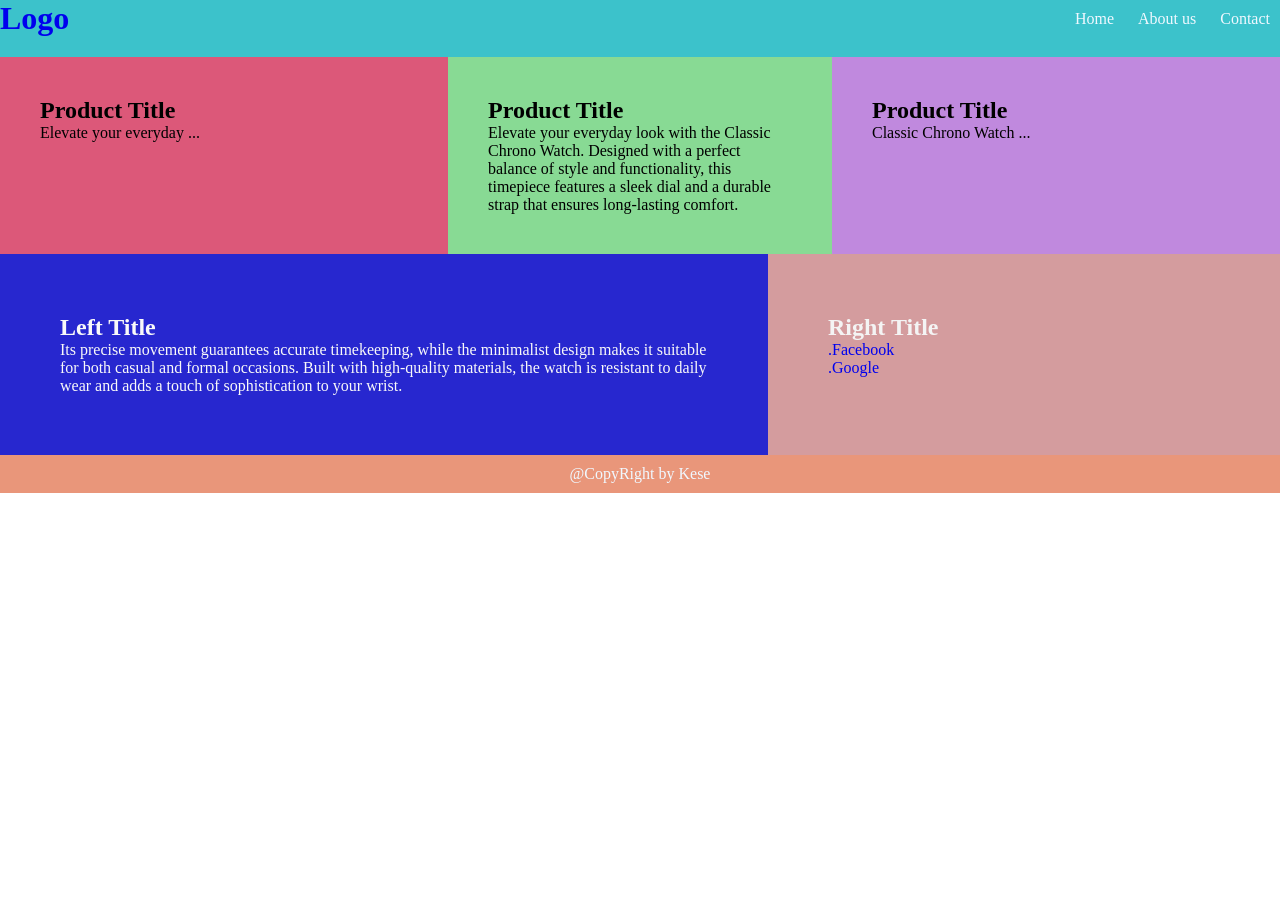
<file: Homework/Homework.html>
<!DOCTYPE html>
<html> 
    <head>
    <meta charset="UTF-8">
    <meta name="viewport" content="width=device-width, initial-scale=1.0">
    <title>Document</title>
    <link rel="stylesheet" href="style.css">
</head>
<header>
    <h1><a href="https://google.com">Logo</a></h1>
    <nav>
    <a href="https://google.com">Home</a>
    <a href="https://google.com">About us</a>
    <a href="https://google.com">Contact</a>
    </nav>
    
</header>

<main id="fst-con">
<div class="left-con">
    <h2>Product Title</h2>
    <p>Elevate your everyday ...</p>
</div>
    <div class="mid-con">
    <h2>Product Title</h2>
    <p>Elevate your everyday look with the Classic Chrono Watch. 
        Designed with a perfect balance of style and functionality, this timepiece features a sleek dial and a durable strap that ensures long-lasting comfort.</p>
</div>

<div class="right-con">
    <h2>Product Title</h2>
    <p>Classic Chrono Watch ...</p>
</div>

</main>

 <main id="sec-con">
<div class="l-con">
    <h2>Left Title</h2>
    <p>Its precise movement guarantees accurate timekeeping, while the minimalist design makes it suitable for both casual and formal occasions.
         Built with high-quality materials, the watch is resistant to daily wear and adds a touch of sophistication to your wrist.</p>
</div>

<div class="r-con">
    <h2>Right Title</h2>
    <a href="https://google.com">.Facebook</a><br>
    <a href="https://google.com">.Google</a>
</div>

</main>

<footer>
    @CopyRight by Kese
</footer>
</html>
</file>
<file: Homework/style.css>
*{
    margin: 0;
    padding: 0;
    box-sizing: border-box;
}

header{
    display: flex;
    justify-content: space-between;
    align-items: center;
    color: rgb(255, 255, 255);
    background-color: rgb(60, 194, 203);
    padding-bottom: 20px;
}
a{
    text-decoration: none;
}
nav a {
  text-decoration: none;
  text-align: right;
  padding: 10px;
  color: aliceblue;
}

#fst-con{
    display: flex;
}

.left-con {
    width: 35%;
    background-color: rgb(220, 88, 121);
    padding: 40px;
    color: rgb(0, 0, 0);
}


.mid-con {
    width: 30%;
    background-color: rgb(136, 218, 148);
    padding: 40px;
    outline: 30cap;
    outline-color: black;
    color: rgb(0, 0, 0);
}

.right-con {
    width: 35%;
    background-color: rgb(192, 137, 222);
    padding: 40px;
    color: rgb(0, 0, 0);
}

#sec-con{
    display: flex;
}

.l-con{
      width: 60%;
    background-color: rgb(39, 39, 207);
    padding: 60px;
    color: rgb(249, 249, 249);
}

.r-con{
     width: 40%;
    background-color: rgb(212, 156, 158);
    padding: 60px;
    color: rgb(244, 244, 244);
}

footer{
        background-color: darksalmon;
    text-align: center;
    color: aliceblue;
    text-shadow: 60cap;
    padding: 10px;
    margin-bottom: 0px;
}
</file>
